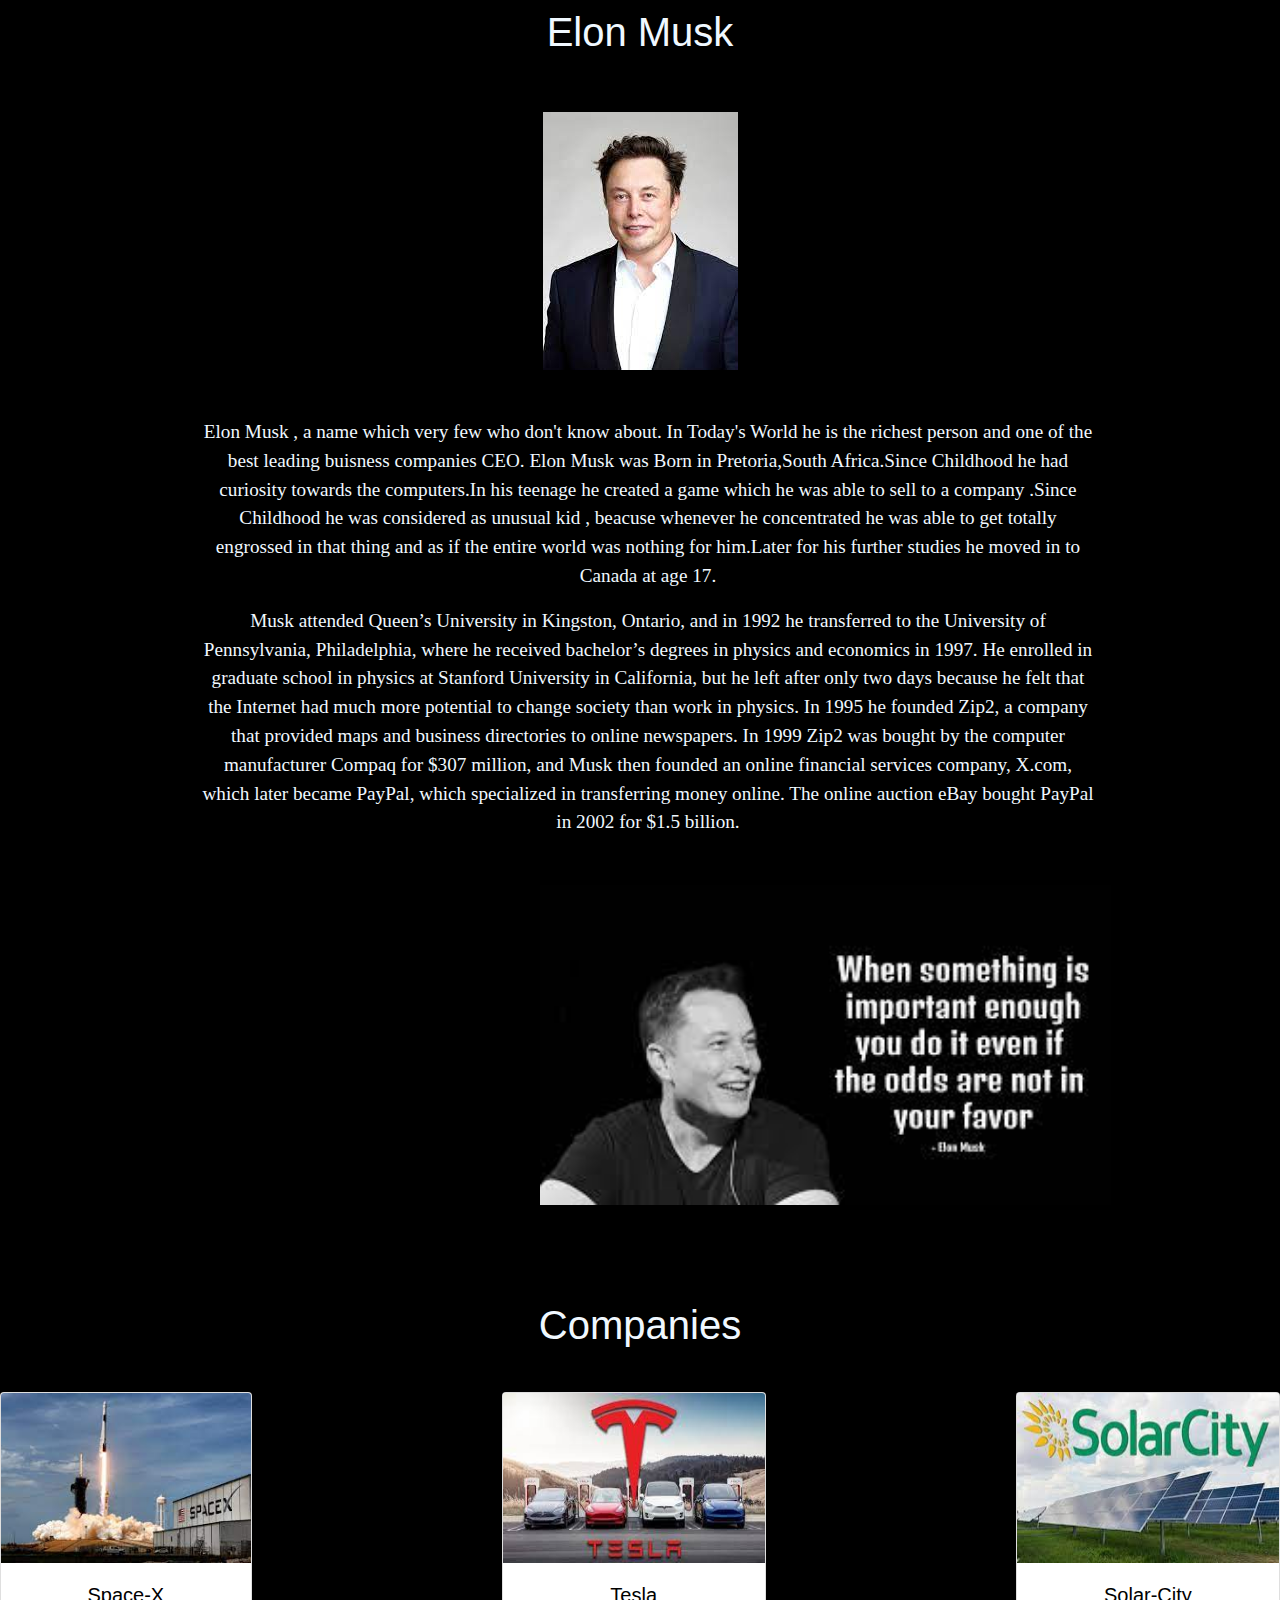
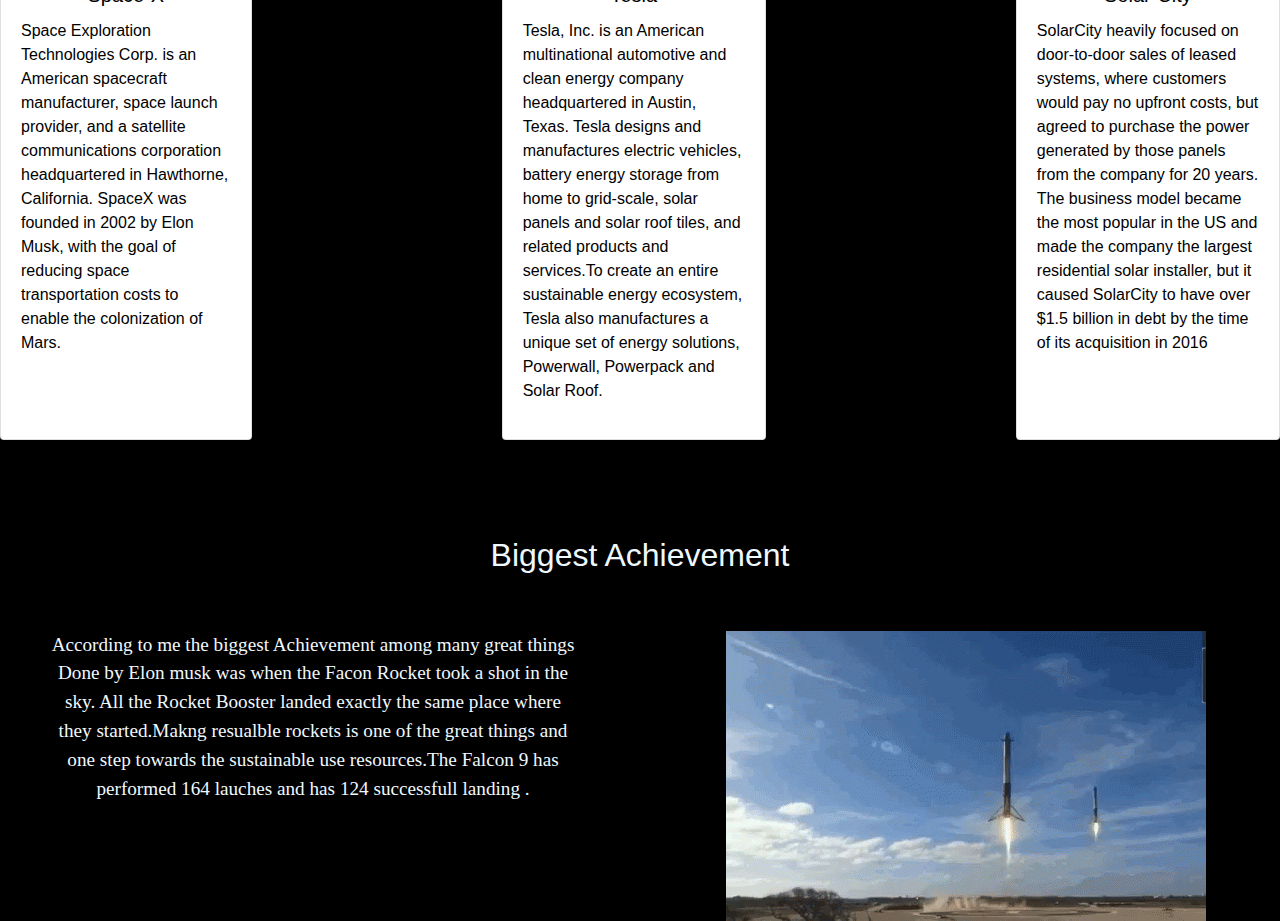
<file: Task2/index.html>
<!DOCTYPE html>
<html lang="en">
<head>
    <meta charset="UTF-8">
    <meta http-equiv="X-UA-Compatible" content="IE=edge">
    <link rel="stylesheet" href="./css/style.css">
    <link rel="stylesheet" href="https://cdn.jsdelivr.net/npm/bootstrap@4.3.1/dist/css/bootstrap.min.css" 
    integrity="sha384-ggOyR0iXCbMQv3Xipma34MD+dH/1fQ784/j6cY/iJTQUOhcWr7x9JvoRxT2MZw1T" crossorigin="anonymous">
    <script src="https://code.jquery.com/jquery-3.3.1.slim.min.js" integrity="sha384-q8i/X+965DzO0rT7abK41JStQIAqVgRVzpbzo5smXKp4YfRvH+8abtTE1Pi6jizo" crossorigin="anonymous"></script>
<script src="https://cdn.jsdelivr.net/npm/popper.js@1.14.7/dist/umd/popper.min.js" integrity="sha384-UO2eT0CpHqdSJQ6hJty5KVphtPhzWj9WO1clHTMGa3JDZwrnQq4sF86dIHNDz0W1" crossorigin="anonymous"></script>
<script src="https://cdn.jsdelivr.net/npm/bootstrap@4.3.1/dist/js/bootstrap.min.js" integrity="sha384-JjSmVgyd0p3pXB1rRibZUAYoIIy6OrQ6VrjIEaFf/nJGzIxFDsf4x0xIM+B07jRM" crossorigin="anonymous"></script>
    <meta name="viewport" content="width=device-width, initial-scale=1.0">
    <title>Document</title>
</head>
<body style="background-color: black; color: aliceblue;" >
    <h1> </h1>
    <h1 style="text-align: center;">Elon Musk</h1>
    <br><br>
    <div class="image1" >
        <img src="./img/download (39).jpg" alt="">
    </div>
    
    <br><br>
    <div class="det1">
        <p>Elon Musk , a name which very few who don't know about.
        In Today's World he is the richest person and one of the best leading buisness companies CEO. Elon Musk was Born in Pretoria,South Africa.Since Childhood he had curiosity towards the computers.In his teenage he created a game which he was able to sell to a company .Since Childhood he was considered as unusual kid , beacuse whenever he concentrated he was able to get totally engrossed in that thing and as if the entire world was nothing for him.Later for his further studies he moved in to Canada at age 17. </p>
        Musk attended Queen’s University in Kingston, Ontario, and in 1992 he transferred to the University of Pennsylvania, Philadelphia, where he received bachelor’s degrees in physics and economics in 1997. He enrolled in graduate school in physics at Stanford University in California, but he left after only two days because he felt that the Internet had much more potential to change society than work in physics. In 1995 he founded Zip2, a company that provided maps and business directories to online newspapers. In 1999 Zip2 was bought by the computer manufacturer Compaq for $307 million, and Musk then founded an online financial services company, X.com, which later became PayPal, which specialized in transferring money online. The online auction eBay bought PayPal in 2002 for $1.5 billion.
    </div>
    <br><br>
    <div class="elon-1">
        <img class="elon12" style=" height: 320px; text-align: center ;" src="./img/download (5).jpg" alt="">
    </div>
<br><br>
<br><br>
    <div class="det3">
        <h1>Companies</h1> 
    </div>
   <div class="company">
    <div class="card" style="width: 20rem;">
        <img class="card-img-top" src="./img/download (2).jpg" alt="Card image cap">
        <div class="card-body">
          <h5 class="card-title" style="color:black ; text-align: center;">Space-X</h5>
          <p style="color:black ;">
            Space Exploration Technologies Corp. is an American spacecraft manufacturer, space launch provider, and a satellite communications corporation headquartered in Hawthorne, California. SpaceX was founded in 2002 by Elon Musk, with the goal of reducing space transportation costs to enable the colonization of Mars.
          </p>
        </div>
      </div>
      <div class="card" style="width: 21rem;">
        <img class="card-img-top" src="./img/download (1).jpg" alt="Card image cap">
        <div class="card-body">
          <h5 class="card-title" style="color:black ; text-align: center;">Tesla</h5>
          <p style="color:black ;">
            Tesla, Inc. is an American multinational automotive and clean energy company headquartered in Austin, Texas. Tesla designs and manufactures electric vehicles, battery energy storage from home to grid-scale, solar panels and solar roof tiles, and related products and services.To create an entire sustainable energy ecosystem, Tesla also manufactures a unique set of energy solutions, Powerwall, Powerpack and Solar Roof.
          </p>
        </div>
      </div>
      <div class="card" style="width: 21rem;">
        <img class="card-img-top" src="./img/download (3).jpg" alt="Card image cap">
        <div class="card-body">
          <h5 class="card-title" style="color:black ; text-align: center;">Solar-City</h5>
          <p style="color:black ;">
            SolarCity heavily focused on door-to-door sales of leased systems, where customers would pay no upfront costs, but agreed to purchase the power generated by those panels from the company for 20 years. The business model became the most popular in the US and made the company the largest residential solar installer, but it caused SolarCity to have over $1.5 billion in debt by the time of its acquisition in 2016
          </p>
        </div>
      </div>
   </div>
  <br><br><br><br>
   <div class="ach">
    <h2>Biggest Achievement</h2>
    <br><br>
    <div class="ach2">
        <div class="det4" style="width:45% ; font-size: larger;  font-family: 'Trebuchet MS';padding-left: 50px;">
            According to me the biggest Achievement among many great things Done by Elon musk was when the Facon Rocket took a shot in the sky. All the Rocket Booster landed exactly the same place where they started.Makng resualble rockets is one of the great things and one step towards the sustainable use resources.The Falcon 9 has performed 164 lauches and has 124 successfull landing .
        </div>
        <div class="gify">
            <img style="padding-left:150px ;" src="./img/falcon b1052 & b1053 landing.gif" alt="">
        </div>
    </div>
   </div>
   
</body>
</html>
</file>
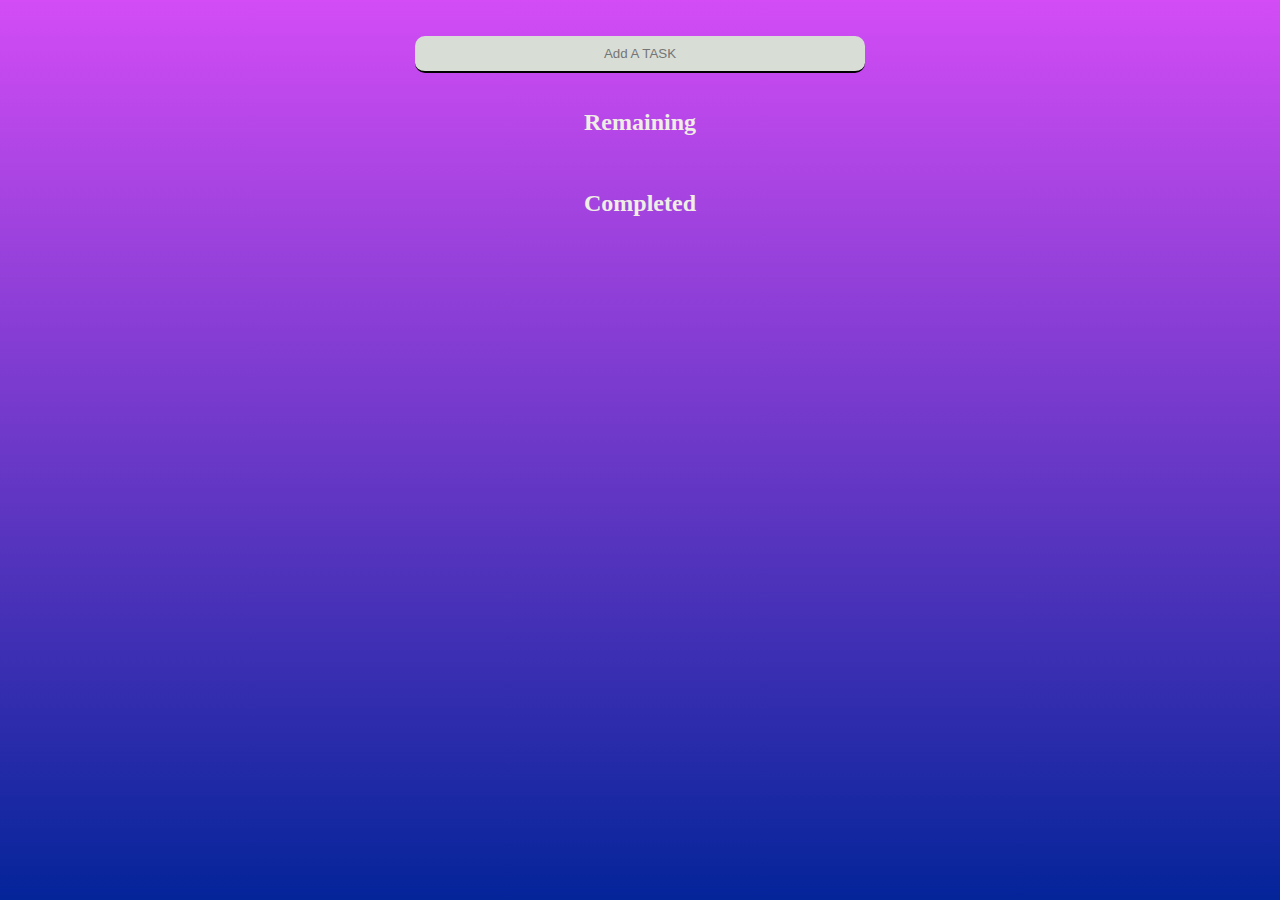
<file: Task3/index.html>
<!DOCTYPE html>
<html lang="en">
<head>
    <link rel="stylesheet" href="./css/style.css">
    <meta charset="UTF-8">
    <meta http-equiv="X-UA-Compatible" content="IE=edge">
    <link rel="stylesheet" href="https://cdnjs.cloudflare.com/ajax/libs/font-awesome/6.1.1/css/all.min.css">
    <script src="https://cdnjs.cloudflare.com/ajax/libs/jquery/3.4.1/jquery.min.js"></script>

    <meta name="viewport" content="width=device-width, initial-scale=1.0">
    <title>Document</title>
</head>
<body>
    
    <br><br>
    <div class="conatiner" style="display: grid;" >
        <input type="text" class="text-box" placeholder="Add A TASK";>
        <div class="notcomp">
            <br><br>
            <h2>Remaining</h2>

           
        </div>
        <br><br><br>
        <div class="completed">
            <h2>Completed</h2>
            
        </div>

    </div>

    <script type="text/javascript">
        $(".text-box").on("keyup",function(e){
            if(e.keyCode ==13 && $(".text-box").val()!="")
            {
                var task=$("<div class='task'></div>").text($(".text-box").val());
                var del = $("<i class='fas fa-trash-alt'></i>").click(function(){
                   var p=$(this).parent();
                   p.fadeOut(function(){
                    p.remove();
                   });
                });

                var check=$("<i class='fas fa-check'></i>").click(function(){
                    var p=$(this).parent();
                    p.fadeOut(function(){
                        $(".completed").append(p);
                        p.fadeIn();
                    });
                    $(this).remove();
                });
                task.append(del,check);
                $(".notcomp").append(task);
                $(".text-box").val("");
            }
        });
    </script>

</body>
</html>
</file>
<file: Task2/css/style.css>
.image1{
   
    display: flex;
    align-items: center;
    justify-items: center;
    justify-content: center;
   
}
.body{
   background-color: black;
   font-size: larger; font-family: 'Trebuchet MS';
   
}
.det1{
    font-size: larger;
    font-family: 'Trebuchet MS';
    justify-content: center;
    text-align: center;
    align-items: center;
    position: relative;
    left: 200px;
    width: 70%;
}
.det2{

}
.det3{
   justify-content: center;
   text-align: center;
   padding-bottom: 35px;
}
.image12{
    position: relative;
    width: 480px;
    height: 280px;
    top: 50px;
    left: 190px;
}
.detail{
    width: 400px;
}
.detail-2{
    padding-left:400px ;
}
.company{
    display: flex;
    justify-content: center;
    gap: 250px;
}
.card-img-top{
    height: 170px;
}
.ach{
    text-align: center;

}
.ach2{
    display: flex;

}
.det4{

}

.elon1{
 text-align: center;
align-items: center;
justify-content: center;
  
}

.elon12{
    padding-left: 540px;
    height: 470px;
}
</file>
<file: Task3/css/style.css>
*{
    margin:0;
    padding:0;
    box-sizing: border-box;
    color: rgb(238, 238, 229);
    text-align: center;
    justify-content: center;
}

body{
    background-image:linear-gradient(rgb(211, 76, 245),rgb(4, 36, 154)) ;
    min-height: 100vh;
}
.container{
    max-width: 800px;
    margin: auto;
    padding-left: 50px;
    
}

.text-box{
    color: #000;
    
    border: none;
    border-bottom: 2px solid #000;
    background: none;
    padding: 10px;

    background-color: rgb(216, 222, 213);
    width: 50vh;
    border-radius: 10px;
    display: grid;
    justify-content: center;
   
}
.task{
    width: 100%;
    background: rgba(red, green, blue, alpha);
    padding: 18px;
    margin: 6px 0;
    overflow: hidden;
    background-color: rgb(218, 103, 37);
    border-radius: 47px;
    justify-content: center;
    font-size: larger;

}

.task i{
    float: right ;
    margin-left: 20px;
    cursor: pointer;
}
.notcomp .task{
    background: rgba(red, green, blue, alpha);
    color: #fff;
}
</file>
